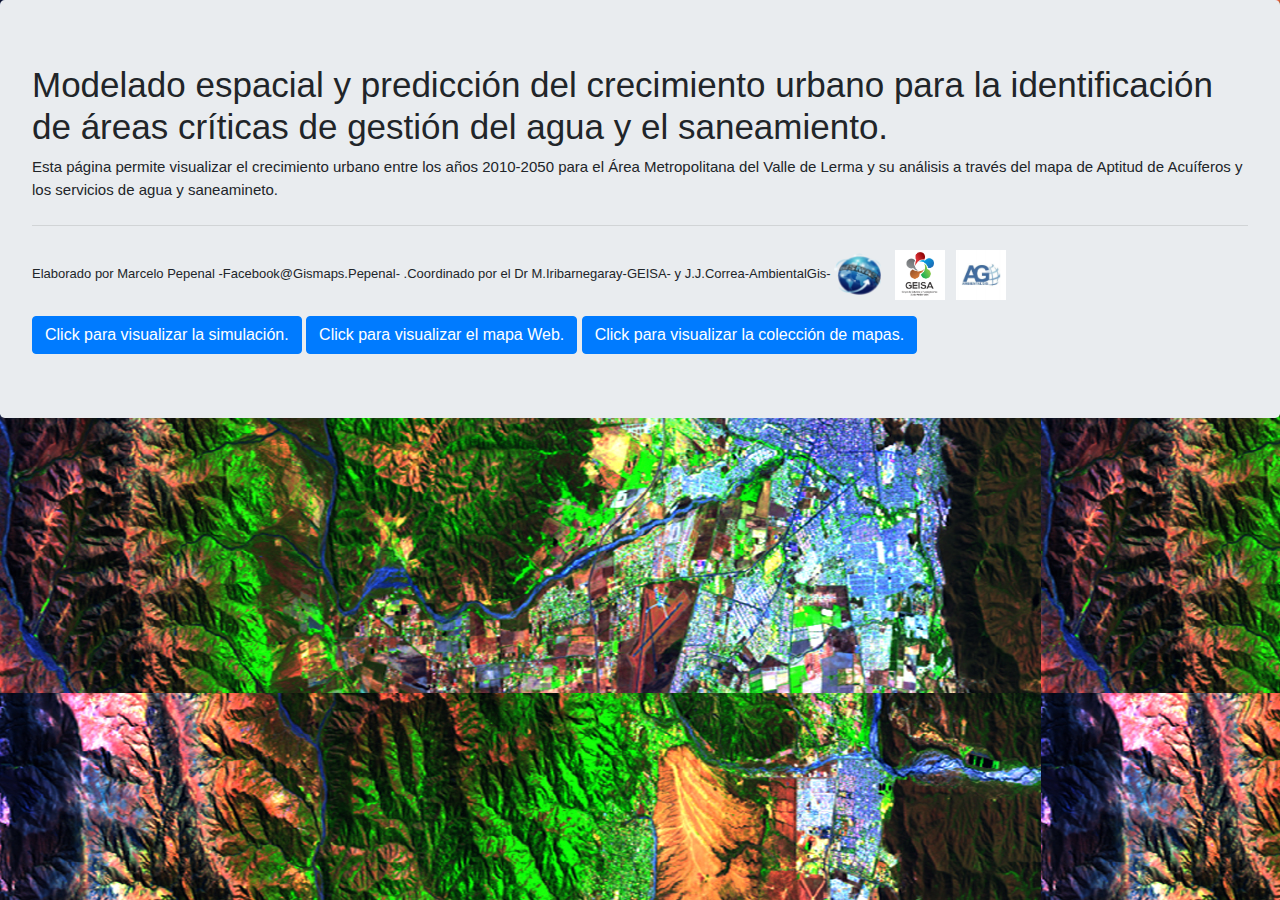
<file: docs/index.html>
<!doctype html>
<html lang="en">
  <head>
    <!-- Required meta tags -->
    <meta charset="utf-8">
    <meta name="viewport" content="width=device-width, initial-scale=1, shrink-to-fit=no">
    <link rel="shortcut icon" href="./images/001.ico"> 

    <!-- Bootstrap CSS -->
    <link rel="stylesheet" href="https://stackpath.bootstrapcdn.com/bootstrap/4.3.1/css/bootstrap.min.css" integrity="sha384-ggOyR0iXCbMQv3Xipma34MD+dH/1fQ784/j6cY/iJTQUOhcWr7x9JvoRxT2MZw1T" crossorigin="anonymous">

    <div class="jumbotron">
        <h1 class="display-4">Modelado espacial y predicción del crecimiento urbano para la identificación de áreas críticas de gestión del agua y el saneamiento.
        </h1>
        <style>.display-4{
          font-size: 35px;}
        </style>
        <p class="lead">Esta página permite visualizar el crecimiento urbano entre los años 2010-2050 para el Área Metropolitana del Valle de Lerma y su análisis a través del mapa de Aptitud de Acuíferos y los servicios de agua y saneamineto.</p>
        <style>.lead{
          font-size: 15px;}
        </style>
        <hr class="my-4">
        
        <p><font size=2>Elaborado por Marcelo Pepenal -Facebook@Gismaps.Pepenal- .Coordinado por el Dr M.Iribarnegaray-GEISA- y  J.J.Correa-AmbientalGis-&nbsp<img class="ala" src="./images/001.ico"/> &nbsp <img class="ala" src="./images/GEISA.png"/>  &nbsp <img class="ala" src="./images/AG.jpg"/> </font> </p>
        <style>
          .ala{
            width: 50px;
            right: 80%;
        }
        
        </style>
        <a class="btn btn-primary btn-small"  href="./index1.html" role="button">Click para visualizar la simulación.</a>
        <!--<br>
        <br>para_separar-->
        <a class="btn btn-primary btn-small"  href="./index3.html" role="button">Click para visualizar el mapa Web.</a>
        <!--<br>
        <br>para_saparar-->
        <a class="btn btn-primary btn-small"  href="./index2.html" role="button">Click para visualizar la colección de mapas.</a>
      </div>
      <title>Tesina Predicción Urbana vs servicios de agua y saneamineto</title>
  </head>
  <body>
    
    <body background="./landsat.jpg" ; 
  

  
    
      
   

    <!-- Optional JavaScript -->
    <!-- jQuery first, then Popper.js, then Bootstrap JS -->
    <script src="https://code.jquery.com/jquery-3.3.1.slim.min.js" integrity="sha384-q8i/X+965DzO0rT7abK41JStQIAqVgRVzpbzo5smXKp4YfRvH+8abtTE1Pi6jizo" crossorigin="anonymous"></script>
    <script src="https://cdnjs.cloudflare.com/ajax/libs/popper.js/1.14.7/umd/popper.min.js" integrity="sha384-UO2eT0CpHqdSJQ6hJty5KVphtPhzWj9WO1clHTMGa3JDZwrnQq4sF86dIHNDz0W1" crossorigin="anonymous"></script>
    <script src="https://stackpath.bootstrapcdn.com/bootstrap/4.3.1/js/bootstrap.min.js" integrity="sha384-JjSmVgyd0p3pXB1rRibZUAYoIIy6OrQ6VrjIEaFf/nJGzIxFDsf4x0xIM+B07jRM" crossorigin="anonymous"></script>
  </body>
</html>
</file>
